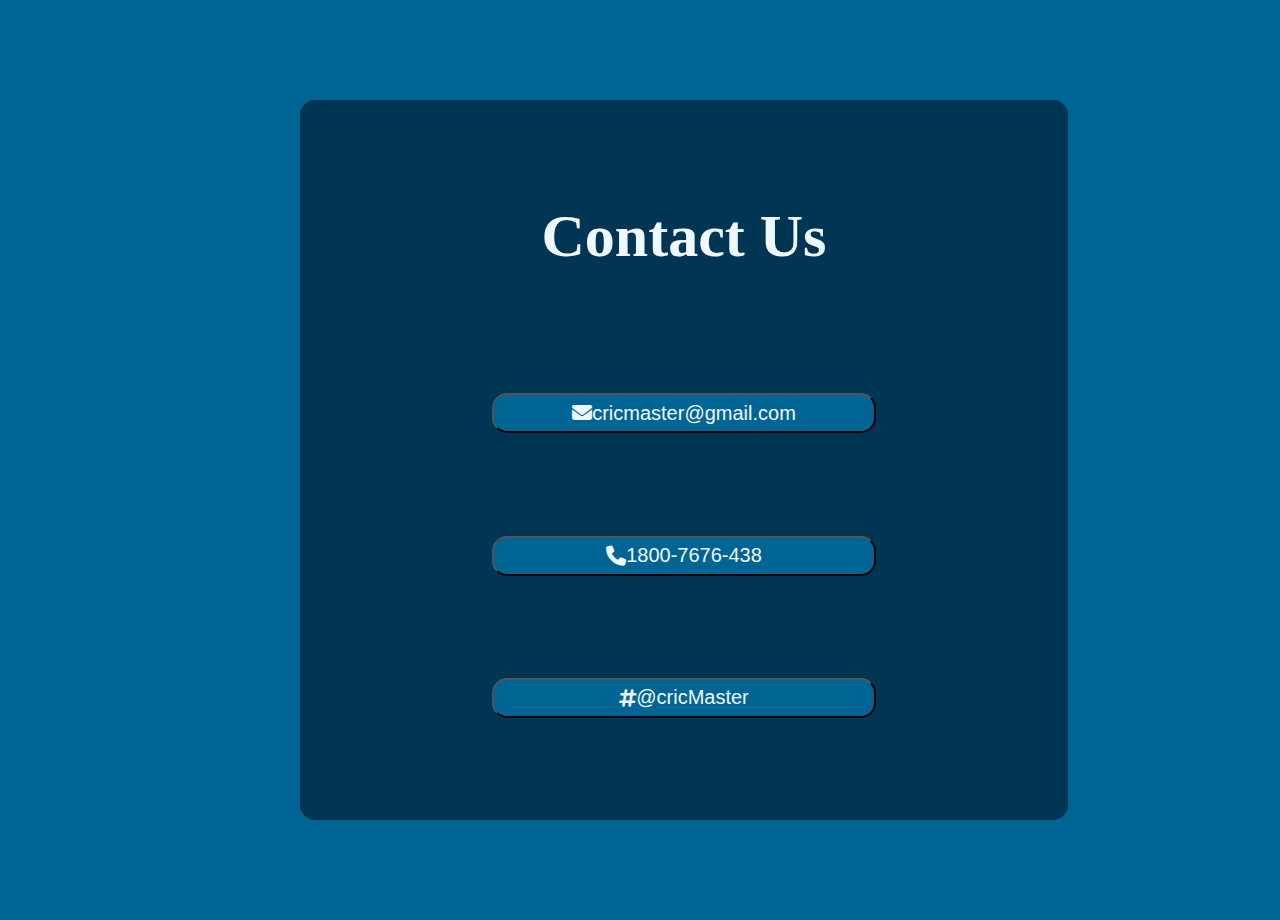
<file: cricMaster live scrore tracker/contact.html>
<!DOCTYPE html>
<html lang="en">
<head>
    <meta charset="UTF-8">
    <meta name="viewport" content="width=device-width, initial-scale=1.0">
    <title>contact</title>
<link rel="stylesheet" href="contact.css">
<link rel="stylesheet" href="https://cdnjs.cloudflare.com/ajax/libs/font-awesome/6.7.2/css/all.min.css" integrity="sha512-Evv84Mr4kqVGRNSgIGL/F/aIDqQb7xQ2vcrdIwxfjThSH8CSR7PBEakCr51Ck+w+/U6swU2Im1vVX0SVk9ABhg==" crossorigin="anonymous" referrerpolicy="no-referrer" />
</head>
<body>
    <section class="contact-section">
    <div class="container">
        <div class="heading"><h2>Contact Us</h2></div>
       <button type="button" class="email box"><i class="fa-solid fa-envelope"></i> cricmaster@gmail.com 
        </button> 
        <button type="button" class="phone box"> <i class="fa-solid fa-phone"></i> 1800-7676-438 </button>
        <button type="button" class="twitter box"> <i class="fa-solid fa-hashtag"></i> @cricMaster </button>
    </div></section>
</body>
</html>
</file>
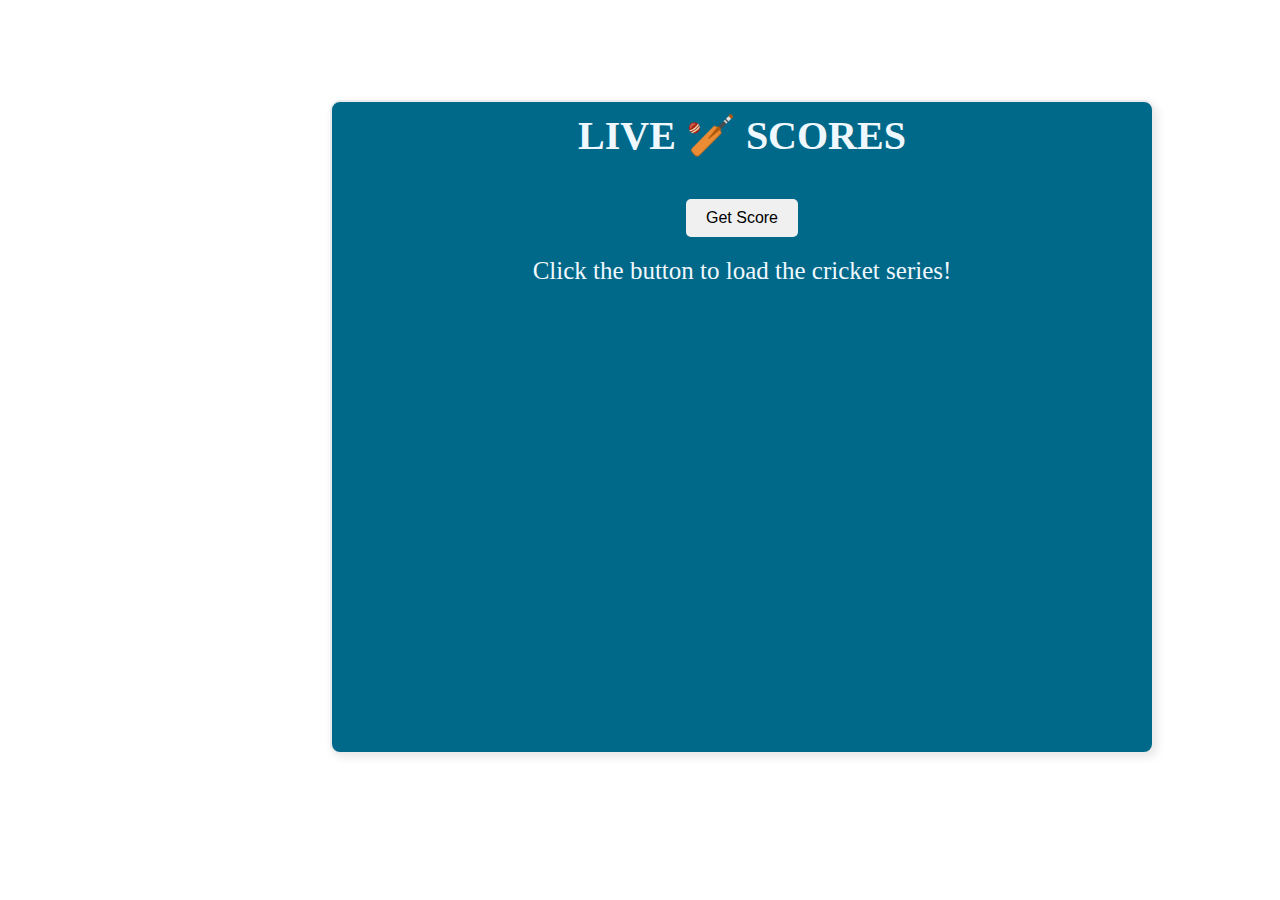
<file: cricMaster live scrore tracker/test.html>
<!DOCTYPE html>
<html lang="en">
<head>
    <meta charset="UTF-8">
    <meta name="viewport" content="width=device-width, initial-scale=1.0">
    <title> testrun</title>
<link rel="stylesheet" href="test.css">
</head>
 <body> 
 <main>
    <div class="container"><div class="heading"><h1> LIVE 🏏 SCORES</h1></div>
    <button id="btn">Get Score</button>
    <div id="score-box"><p id="score">Click the button to load the cricket series!</p>
    </div></div>
    
 
 </main>
 <script src="test.js"></script>
</body>
</html>
</file>
<file: cricMaster live scrore tracker/contact.css>
*{
    margin: 0;
    padding: 0;
    /* background-color: #006494; */


}
body{
    background-color: #006494;
    
}
.container{
    margin: 100px;
    height: 80vh;
    width: 60vw;
    margin-left: 300px;
    display: flex;
    flex-direction: column;
    justify-content: space-evenly;
align-items: center;
background-color: #003554;
    color: #051923; 
    border-radius: 15px;  
}
.heading{
    
    background-color:#003554 ;
    color: aliceblue;
    font-size: 40px;
   
    border-radius: 10px;
    text-align: center;
    margin-bottom: 20px;

}
.box{
 border-radius: 15px;
 height: 20px;
width: 50%;
color: aliceblue;
padding: 10px 20px;
min-height: 40px;
font-size: 20px;
display: flex;
justify-content: center;
    text-align: center;
    align-items: center;
    background-color: #006494;
}
.box:hover{
    background-color: #014f86;
    cursor: pointer;
    transform: scale(1.02);
    transition: 0.3s ease;
    
}
</file>
<file: cricMaster live scrore tracker/test.css>
*{
     
    margin: 0;
    padding: 0;
 }
 .container{
    margin:100px;
    background-color: #006989;
    color: aliceblue;
    border: 2px solid #EAEBED;
    padding: 10px;
    display: flex;
    align-items: center;
    flex-direction: column;
    height: 70vh;
    width: 800px;
    box-shadow: 3px 3px 10px rgba(0, 0, 0, 0.1);
    border-radius: 10px ;
    margin-left: 330px;
 }
 .heading{
   display: flex;
   justify-content: center;
    font-size: 20px;
    font-weight: 600;
    margin-bottom: 20px;
 
 }
 #btn {
   display: flex;
   justify-content: center;
    padding: 10px 20px;
    font-size: 16px;
    background-color: #f0f0f0;
    border: none;
    cursor: pointer;
    margin-top: 20px;
    border-radius: 5px;
  }
  #btn:hover {
    background-color: #ddd;
  }
  p{
   display: flex;
   justify-content: center;
   align-items: center;
   margin-top: 20px;
   font-size: 25px;
  }
</file>
